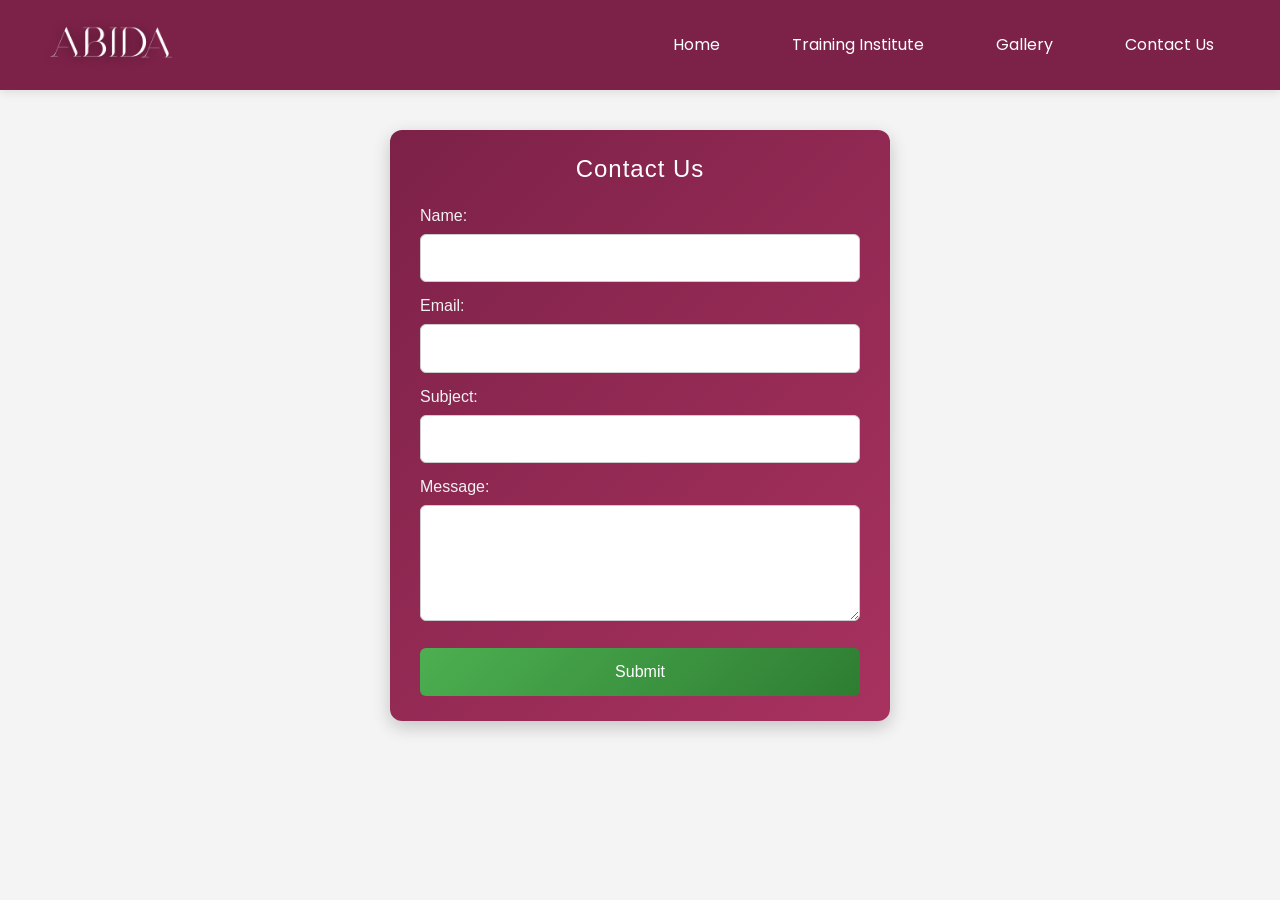
<file: contact.html>
<!DOCTYPE html>
<html lang="en">
<head>
    <meta charset="UTF-8">
    <meta name="viewport" content="width=device-width, initial-scale=1.0">
    <title>Responsive Navbar</title>
    <!-- Google Fonts Link for Poppins -->
    <link href="https://fonts.googleapis.com/css2?family=Poppins:wght@400;600&display=swap" rel="stylesheet">
    <link href="https://cdn.jsdelivr.net/npm/bootstrap@5.3.3/dist/css/bootstrap.min.css" rel="stylesheet" integrity="sha384-QWTKZyjpPEjISv5WaRU9OFeRpok6YctnYmDr5pNlyT2bRjXh0JMhjY6hW+ALEwIH" crossorigin="anonymous">
    <link rel="stylesheet" href="https://cdnjs.cloudflare.com/ajax/libs/animate.css/4.1.1/animate.min.css"/>
    <link rel="stylesheet" href="css/navbar.css">
 

  
    
<style>


* {
    margin: 0;
    padding: 0;
    box-sizing: border-box;
}

body {
    font-family: 'Poppins', sans-serif;
    background-color: #f4f4f4;
    padding-top: 70px; /* To prevent content from being hidden behind the fixed navbar */
}



/* Responsive Styles */
@media (max-width: 768px) {
    .navbar {
        padding: 10px;
    }

    .hamburger {
        display: flex;  /* Show hamburger only on mobile */
        align-items: center;
        justify-content: center;
    }

    .menu {
        display: none;
        position: fixed;
        top: 0;
        right: 0;
        height: 100%;
        width: 100%;
        background-color: #7c2148;
        flex-direction: column;
        align-items: center;
        padding-top: 60px;
        gap: 20px;
        z-index: 1001;
        transform: translateX(100%);
        transition: transform 0.6s ease-in-out;
    }

    .menu.active {
        display: flex;
        transform: translateX(0);
    }

    .menu-item {
        padding: 10px 20px;
        font-size: 18px;
        width: 200px;
        text-align: center;
    }

    .menu-item:hover {
        background-color: white;
        color: #7c2148;
        border-radius: 30px;
    }
    .hamburger.cross {
        content: '\2715';
        font-size: 24px;
        right: 15px;
    }
}

 

/* CONTACT FORM STYLING */
.contact-form {
    width: 100%;
    max-width: 500px;
    background: linear-gradient(135deg, #7c2148, #a8325f);
    padding: 25px 30px;
    border-radius: 12px;
    box-shadow: 0 6px 18px rgba(0, 0, 0, 0.2);
    margin: 60px auto;
    font-family: 'Segoe UI', Tahoma, Geneva, Verdana, sans-serif;
    animation: fadeIn 0.6s ease-in-out;
    transition: transform 0.3s ease, box-shadow 0.3s ease;
}

/* Card hover effect */
.contact-form:hover {
    transform: translateY(-8px) scale(1.02);
    box-shadow: 0 10px 28px rgba(0, 0, 0, 0.25),
                0 0 12px rgba(255, 102, 153, 0.3);
}

.contact-form h2 {
    text-align: center;
    color: #fff;
    margin-bottom: 20px;
    font-size: 24px;
    letter-spacing: 1px;
}

.contact-form label {
    display: block;
    margin: 12px 0 6px;
    color: #f1f1f1;
    font-weight: 500;
}

.contact-form input[type="text"],
.contact-form input[type="email"],
.contact-form textarea {
    width: 100%;
    padding: 12px 14px;
    border: 1px solid #ccc;
    border-radius: 6px;
    resize: vertical;
    font-size: 15px;
    transition: border 0.3s ease, box-shadow 0.3s ease;
}

/* Input focus effect */
.contact-form input[type="text"]:focus,
.contact-form input[type="email"]:focus,
.contact-form textarea:focus {
    border-color: #ff6699;
    box-shadow: 0 0 6px rgba(255, 102, 153, 0.4);
    outline: none;
}

/* Button styling */
.contact-form button {
    width: 100%;
    padding: 12px;
    background: linear-gradient(135deg, #4CAF50, #2e7d32);
    color: white;
    border: none;
    border-radius: 6px;
    cursor: pointer;
    font-size: 16px;
    margin-top: 20px;
    transition: background 0.3s ease, transform 0.2s ease;
}

/* Button hover + click animation */
.contact-form button:hover {
    background: linear-gradient(135deg, #45a049, #256d29);
    transform: translateY(-2px);
}
.contact-form button:active {
    transform: translateY(1px);
}

/* Fade-in animation */
@keyframes fadeIn {
    from { opacity: 0; transform: translateY(-10px); }
    to { opacity: 1; transform: translateY(0); }
}
</style>
</head>

<body>
    
<body>
    <nav class="navbar">
        <div class="navbar-logo"><img src="Abida 60px.png" alt=""></div>
        <div class="hamburger" onclick="toggleMenu()">&#9776;</div> <!-- Hamburger menu -->
        <div class="menu">
            <a href="index.html" class="menu-item">Home</a>
            <a href="academy.html" class="menu-item">Training Institute</a>
            <a href="gallery.html" class="menu-item">Gallery</a>
            <a href="contact.html" class="menu-item">Contact Us</a>
        </div>
    </nav>
    
    <script src="js/navbar.js"></script>
    

<div class="contact-form">
    <h2>Contact Us</h2>
    <form action="#" method="post">
        <label for="name">Name:</label>
        <input type="text" id="name" name="name" required>

        <label for="email">Email:</label>
        <input type="email" id="email" name="email" required>

        <label for="subject">Subject:</label>
        <input type="text" id="subject" name="subject" required>

        <label for="message">Message:</label>
        <textarea id="message" name="message" rows="4" required></textarea>
 

        <button type="submit">Submit</button>
    </form>
</div>

</body>
</html>
</file>
<file: css/navbar.css>
/* Navbar Styles */
.navbar {
    display: flex;
    justify-content: space-between;
    align-items: center;
    padding: 15px 30px;
    background-color: #7c2148;
    color: #fff;
    position: fixed;
    top: 0;
    left: 0;
    right: 0;
    width: 100%;
    height: 90px;
    z-index: 1000;
    box-shadow: 0 2px 10px rgba(0, 0, 0, 0.1);
    transition: all 0.3s ease;
}

.navbar.scrolled {
    padding: 10px 30px;
    height: 80px; /* Slightly smaller height when scrolled */
    background-color: rgba(124, 33, 72, 0.95);
    backdrop-filter: blur(10px);
}

.navbar-logo {
    font-size: 24px;
    font-weight: bold;
    transition: transform 0.3s ease;
}

.navbar-logo:hover {
    transform: scale(1.05);
}

.navbar-logo img {
    max-height: 50px;
    width: auto;
    transition: all 0.3s ease;
}

.navbar.scrolled .navbar-logo img {
    max-height: 45px;
}

.menu {
    display: flex;
    gap: 40px;
    margin-right: 20px;
    align-items: center;
}

.menu-item {
    color: #fff;
    text-decoration: none;
    font-size: 16px;
    padding: 8px 16px;
    position: relative;
    transition: all 0.3s ease;
    border-radius: 25px;
}

.menu-item:before {
    content: '';
    position: absolute;
    bottom: 0;
    left: 50%;
    transform: translateX(-50%);
    width: 0;
    height: 2px;
    background-color: #fff;
    transition: width 0.3s ease;
}

.menu-item:hover {
    color: #fff;
    background: rgba(255, 255, 255, 0.1);
}

.menu-item:hover:before {
    width: 80%;
}

/* Mobile Menu */
.hamburger {
    display: none;
    background: none;
    border: none;
    color: #fff;
    font-size: 24px;
    cursor: pointer;
    padding: 10px;
    transition: all 0.3s ease;
    z-index: 1001;
}

/* Mobile Styles */
@media (max-width: 768px) {
    body {
        padding-top: 80px;
    }

    .navbar {
        padding: 10px 20px;
        height: 80px;
    }

    .menu {
        display: none;
        flex-direction: column;
        position: fixed;
        top: 0;
        left: 0;
        width: 100%;
        height: 100vh;
        background: linear-gradient(135deg, #7c2148 0%, #cf5288 100%);
        padding: 100px 20px 20px;
        margin: 0;
        z-index: 998;
        opacity: 0;
        visibility: hidden;
        transform: translateX(100%);
        transition: all 0.4s cubic-bezier(0.4, 0, 0.2, 1);
    }

    .menu.active {
        display: flex !important;
        opacity: 1;
        visibility: visible;
        transform: translateX(0);
    }

    .menu-item {
        color: white;
        text-decoration: none;
        font-size: 1.2em;
        font-weight: 500;
        padding: 15px 25px;
        margin: 5px 0;
        text-align: center;
        border-radius: 30px;
        transition: all 0.3s ease;
        opacity: 0;
        transform: translateY(20px);
        animation: slideIn 0.4s ease forwards;
        width: 200px;
        background: transparent;
    }
    
    .hamburger {
        display: flex !important;
        align-items: center;
        justify-content: center;
        width: 44px;
        height: 44px;
        background: transparent;
        border: none;
        cursor: pointer;
        z-index: 1001;
        transition: all 0.3s ease;
        position: relative;
    }

    @keyframes slideIn {
        to {
            opacity: 1;
            transform: translateY(0);
        }
    }

    .menu-item:nth-child(1) { animation-delay: 0.1s; }
    .menu-item:nth-child(2) { animation-delay: 0.2s; }
    .menu-item:nth-child(3) { animation-delay: 0.3s; }
    .menu-item:nth-child(4) { animation-delay: 0.4s; }

    .menu-item:hover {
        background-color: white;
        color: #7c2148;
        transform: translateX(5px);
        font-weight: bold;
    }

    .menu-item::before {
        display: none;
    }

    .hamburger {
        display: flex;
        align-items: center;
        justify-content: center;
        width: 44px;
        height: 44px;
        background: transparent;
        border: none;
        cursor: pointer;
        z-index: 1000;
        transition: all 0.3s ease;
        position: relative;
    }

    .hamburger::before {
        content: '';
        position: absolute;
        width: 44px;
        height: 44px;
        background: rgba(255, 255, 255, 0.1);
        border-radius: 50%;
        transform: scale(0);
        transition: transform 0.3s ease;
    }

    .hamburger:hover::before {
        transform: scale(1);
    }

    .hamburger.cross {
        transform: rotate(180deg);
    }
}
</file>
